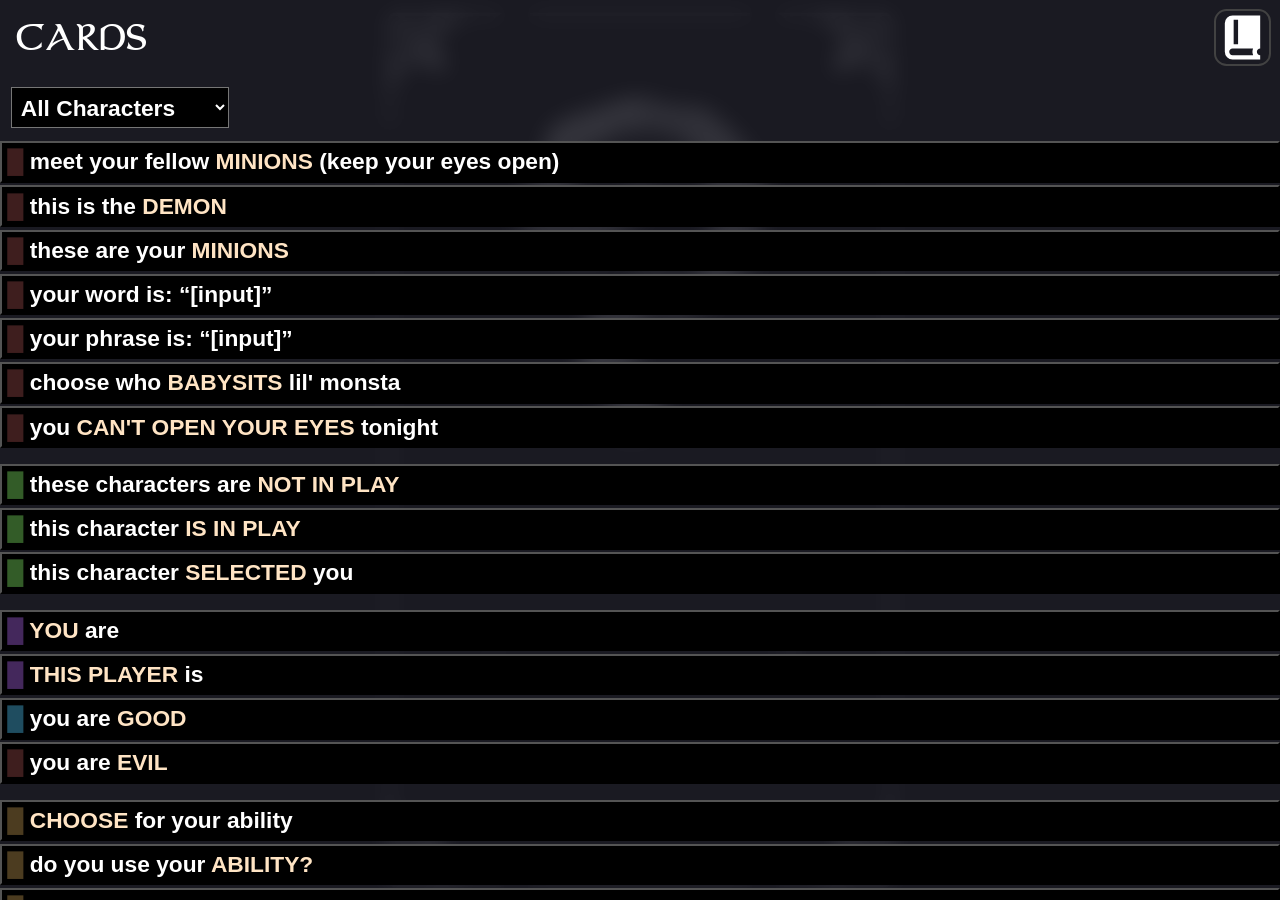
<file: index.html>
<!DOCTYPE html>
<html lang="en">
    <head>
        <link rel="stylesheet" href="./styles/styles.css">
        <title>card</title>
    </head>
    <body>
        <div id="card">
            <div id="background"></div>
            <div id="frame"></div>
            <img src="" id="logo" alt="currentLogo">
            <h1 id="message"></h1>
        </div>
        <div id="selection" class="">
            <div class="flexrow">
                <h2>CARDS</h2>
                <a class="toInstructionsButton" href="/nightComCards"></a>
            </div>
            <div>
                <select id="scriptSelect">
                    <option value="all">All Characters</option>
                    <option value="custom">Custom Script</option>
                </select>
                <input type="file" id="customScript" name="customScript" accept=".json" for="Script" class="hidden" />
            </div>
            <img class="ccc-icon" src="./ccc-sleeve.png" alt="">
        </div>
        <script type="module" src="./scripts/loadCards.js"></script>
    </body>
</html>
</file>
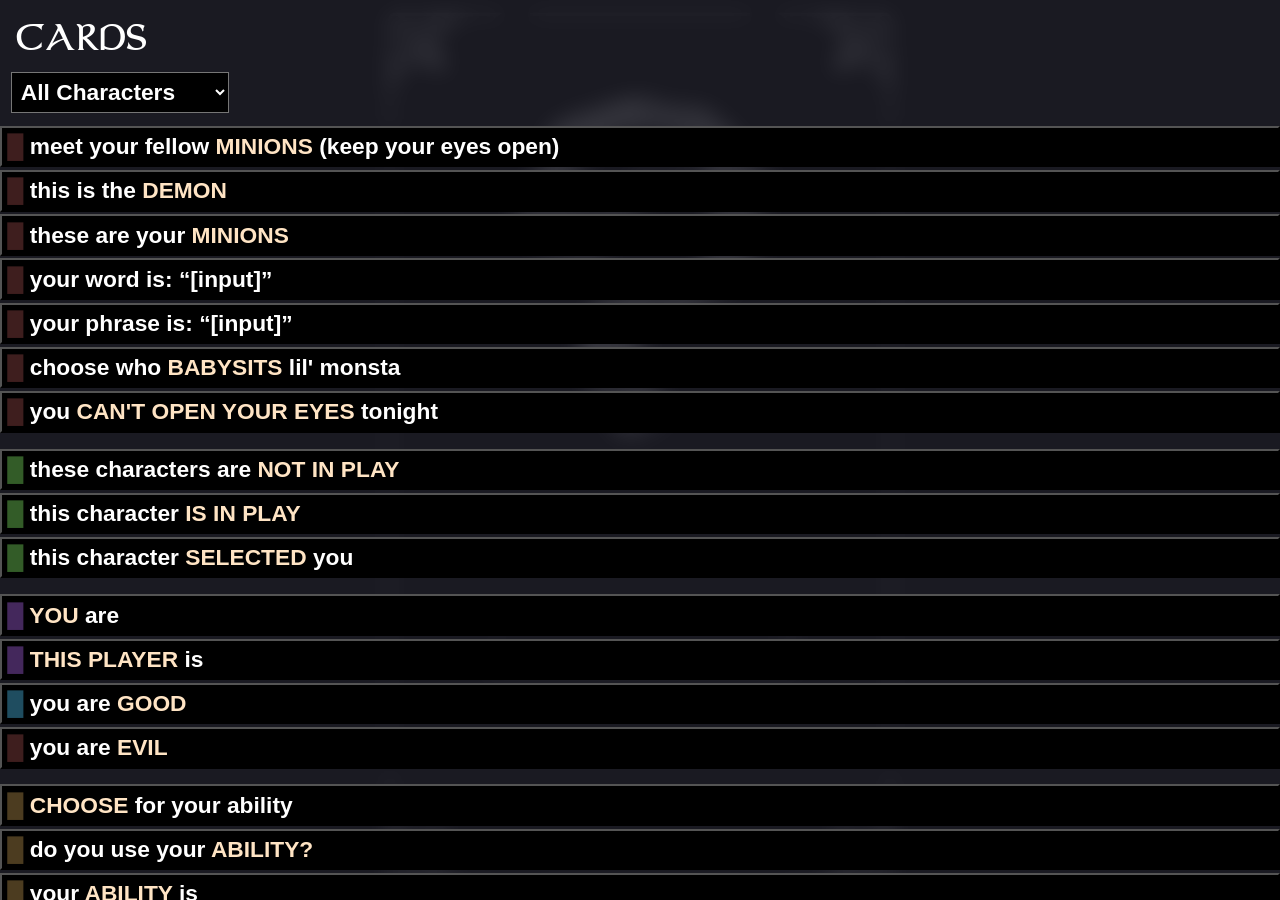
<file: cards.html>
<!DOCTYPE html>
<html lang="en">
    <head>
        <link rel="stylesheet" href="./styles/styles.css">
        <title>card</title>
    </head>
    <body>
        <div id="card">
            <div id="background"></div>
            <div id="frame"></div>
            <img src="" id="logo" alt="currentLogo">
            <h1 id="message"></h1>
        </div>
        <div id="selection" class="">
            <h2>CARDS</h2>
            <select id="scriptSelect"><option value="all">All Characters</option></select>
        </div>
        <script type="module" src="./scripts/loadCards.js"></script>
    </body>
</html>
</file>
<file: styles/styles.css>
* {
    margin:0;
    padding:0;
    box-sizing: border-box;
}

@font-face {
    font-family: "Cinzel";
    src: url("./fonts/Cinzel-VariableFont_wght.ttf");
}

@font-face {
    font-family: "Dumbledor";
    src: url("./fonts/dum1.ttf");
}

html,body {
    height: 100%;
    font-family: "Cinzel";
}

body {
    align-content: center;
    background-color: #000;
    overflow: hidden;
}

#selection {
    overflow-y: scroll;
    overflow-x: hidden;
    backdrop-filter: blur(min(2vw,calc(2vh/1.7)));
    height: 100%;
    gap: min(0.5vw,calc(0.5vh/1.7));
    width: 100%;
    position: absolute;
    top: 0;
    display: flex;
    flex-direction: column;
    background-color: #35354481;
}

#selection button {
    font-size: min(4.3vw,calc(4.3vh/1.7));
    padding: min(1vw,calc(1vh/1.7));
    text-align: left;
    background-color: #000000;
    color: #fff;
    font-weight: 700;
    min-width: max-content;
}

.buttonKeyWord {
    color: bisque;
}

h2 {
    font-family: Dumbledor;
    font-weight: 400;
    font-size: min(8vw,calc(8vh/1.7));
    color: #fff;
    text-align: left;
    margin: min(3vw,calc(3vh/1.7));
    margin-bottom: 0;
}

#card {
    aspect-ratio: 1/1.7;
    position: relative;
    overflow: hidden;
    background-image: url("./background.png");
    background-size: cover;
    background-position: center;
    max-height: 100%;
    margin: auto;
}

#card > * {
    position: absolute;
    inset: 0;
    
}

#background {
    mix-blend-mode: multiply;
}

#frame {
    border-image:url("./Outline.svg");
    border-image-width: min(30vw,calc(30vh/1.7));
    border-image-slice: 47%;
    border-image-repeat: stretch;
    mix-blend-mode:lighten;
    opacity: 0.3;
}

#logo {
    width: 100%;
    mix-blend-mode:lighten;
    opacity: 0.3;
}

#message {
    top: 50%;
    font-size: min(11vw,calc(11vh/1.7));
    width: 100%;
    height: auto;
    box-sizing: border-box;
    text-align: center;
    align-content: center;
    color: rgb(255, 255, 255);
    padding: 8%;
    padding-bottom: 12%;
    padding-top: 0;
    text-shadow: min(1vw,calc(1vh/1.7)) min(1vw,calc(1vh/1.7)) min(2vw,calc(2vh/1.7)) #000, min(1vw,calc(1vh/1.7)) min(1vw,calc(1vh/1.7)) min(2vw,calc(2vh/1.7)) #000;
    font-weight: 600;
}

.keyWord {
    color: bisque;
    font-family: Dumbledor;
    font-weight: 400;
    font-size: min(15vw,calc(15vh/1.7));
}

.mini {
    font-size: min(6vw,calc(6vh/1.7));
}

.hidden {
    display: none !important;
}

select, input {
    margin: min(2vw,calc(2vh/1.7));
    width: min-content;
    font-size: min(4.3vw,calc(4.3vh/1.7));
    padding: min(1vw,calc(1vh/1.7));
    text-align: left;
    background-color: #000000;
    color: #fff;
    font-weight: 700;
}

.break {
    content: "";
    width: 100%;
    min-height: min(2vw,calc(2vh/1.7));
    max-width: min(2vw,calc(2vh/1.7));
    
}

.ccc-icon {
    margin: min(2vw,calc(2vh/1.7));
    order: 999;
    width: min(35vw,calc(35vh/1.7));
}

.toInstructionsButton {
    flex: 0 0 1;
    outline: #424242  solid min(0.5vw,calc(0.5vh/1.7));
    border-radius: min(2vw,calc(2vh/1.7));
    margin: min(2vw,calc(2vh/1.7));
    height: min(10vw,calc(10vh/1.7));
    width: min(10vw,calc(10vh/1.7));
    background: url("./material-symbols--book-2.svg") center / cover no-repeat;
    transition: outline 0.2s;
}
.toInstructionsButton:hover {
  outline-color: #ffffff;
}


.flexrow {
    display: flex;
    flex-direction: row;
    justify-content: space-between;
}
</file>
